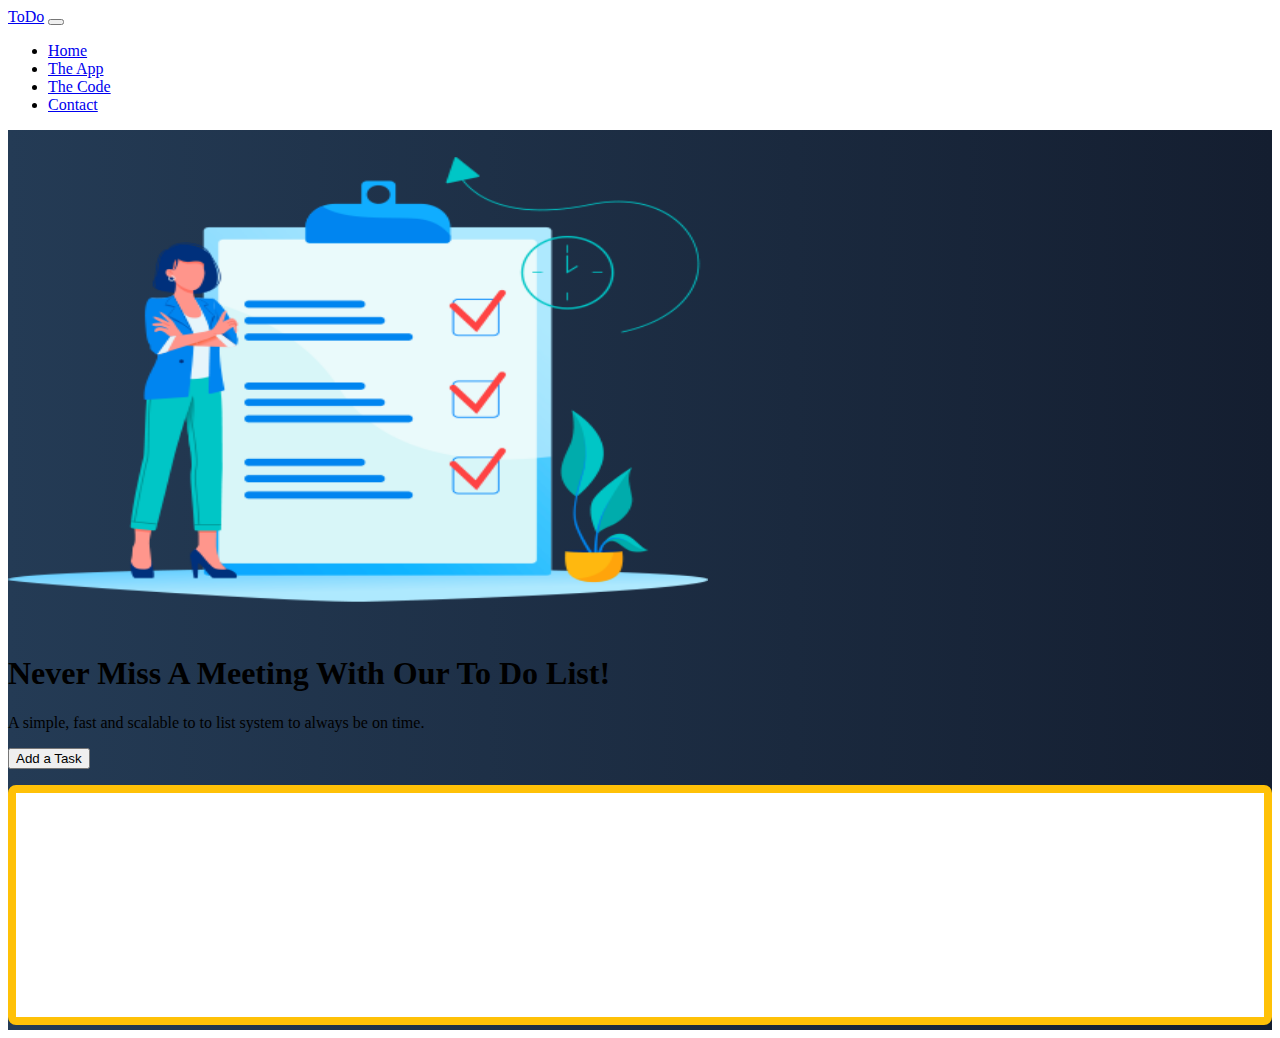
<file: index.html>
<!doctype html>
<html lang="en">

<head>
    <title>First Project (version 2)</title>
    <!-- Required meta tags -->
    <meta charset="utf-8">
    <meta name="viewport" content="width=device-width, initial-scale=1, shrink-to-fit=no">
    

    <!-- Bootstrap CSS -->
    <link href="https://cdn.jsdelivr.net/npm/bootstrap@5.0.0/dist/css/bootstrap.min.css" rel="stylesheet"
        integrity="sha384-wEmeIV1mKuiNpC+IOBjI7aAzPcEZeedi5yW5f2yOq55WWLwNGmvvx4Um1vskeMj0" crossorigin="anonymous">

        <link href="css/site.css" rel="stylesheet">    

   
        <!-- Convert this to an external style sheet -->
   
</head>

<body>
    <nav class="navbar navbar-expand-md navbar-dark fixed-top">
        <div class="container-fluid">
            <a class="navbar-brand" href="#">ToDo</a>
            <button class="navbar-toggler" type="button" data-bs-toggle="collapse" data-bs-target="#navbarCollapse"
                aria-controls="navbarCollapse" aria-expanded="false" aria-label="Toggle navigation">
                <span class="navbar-toggler-icon"></span>
            </button>
            <div class="collapse navbar-collapse" id="navbarCollapse">
                <ul class="navbar-nav me-auto mb-2 mb-md-0">
                    <li class="nav-item">
                        <a class="nav-link active" aria-current="page" href="index.html">Home</a>
                    </li>
                    <li class="nav-item">
                        <a class="nav-link" href="#">The App</a>
                    </li>
                    <li class="nav-item">
                        <a class="nav-link" href="#">The Code</a>
                    </li>
                    <li class="nav-item">
                        <a class="nav-link" href="contact.html">Contact</a>
                    </li>
                </ul>
            </div>
        </div>
    </nav>
    <!-- ======= Hero Section ======= -->
    <main id="hero">
        <div class="container col-xxl-8 px-4 py-5">
            <div class="row flex-lg-row-reverse align-items-center g-5 py-5">
                <div class="col-10 col-sm-8 col-lg-6">
                    <img src="/img/ToDoList.png"
                        class="d-block mx-lg-auto img-fluid" alt="Bootstrap Themes" width="700" height="500"
                        loading="lazy">
                </div>
                <div class="col-lg-6">
                    <h1 class="display-5 fw-bold lh-1 mb-3">Never Miss A Meeting With Our To Do List!</h1>
                    <p class="lead">A simple, fast and scalable to to list system to always be on time.
                    </p>
                    <div class="d-grid gap-2 d-md-flex justify-content-md-start">
                        <button type="button" onclick="addTask()" class="btn btn-warning btn-lg px-4 me-md-2">Add a Task</button>
                    </div>
                    <div class="taskContainer off-bottom" id="taskItems">
                        <div class="scrollbox">
                          <ul id="list" class="list list-group"></ul>
                        </div>
                    </div>
                    
                    
                </div>
            </div>
        </div>
    </main>
    <!-- Bootstrap JS -->
    <script src="https://cdn.jsdelivr.net/npm/bootstrap@5.0.0/dist/js/bootstrap.bundle.min.js"
        integrity="sha384-p34f1UUtsS3wqzfto5wAAmdvj+osOnFyQFpp4Ua3gs/ZVWx6oOypYoCJhGGScy+8" crossorigin="anonymous">
    </script>
  <script src="js/site.js"></script>
</body>

</html>
</file>
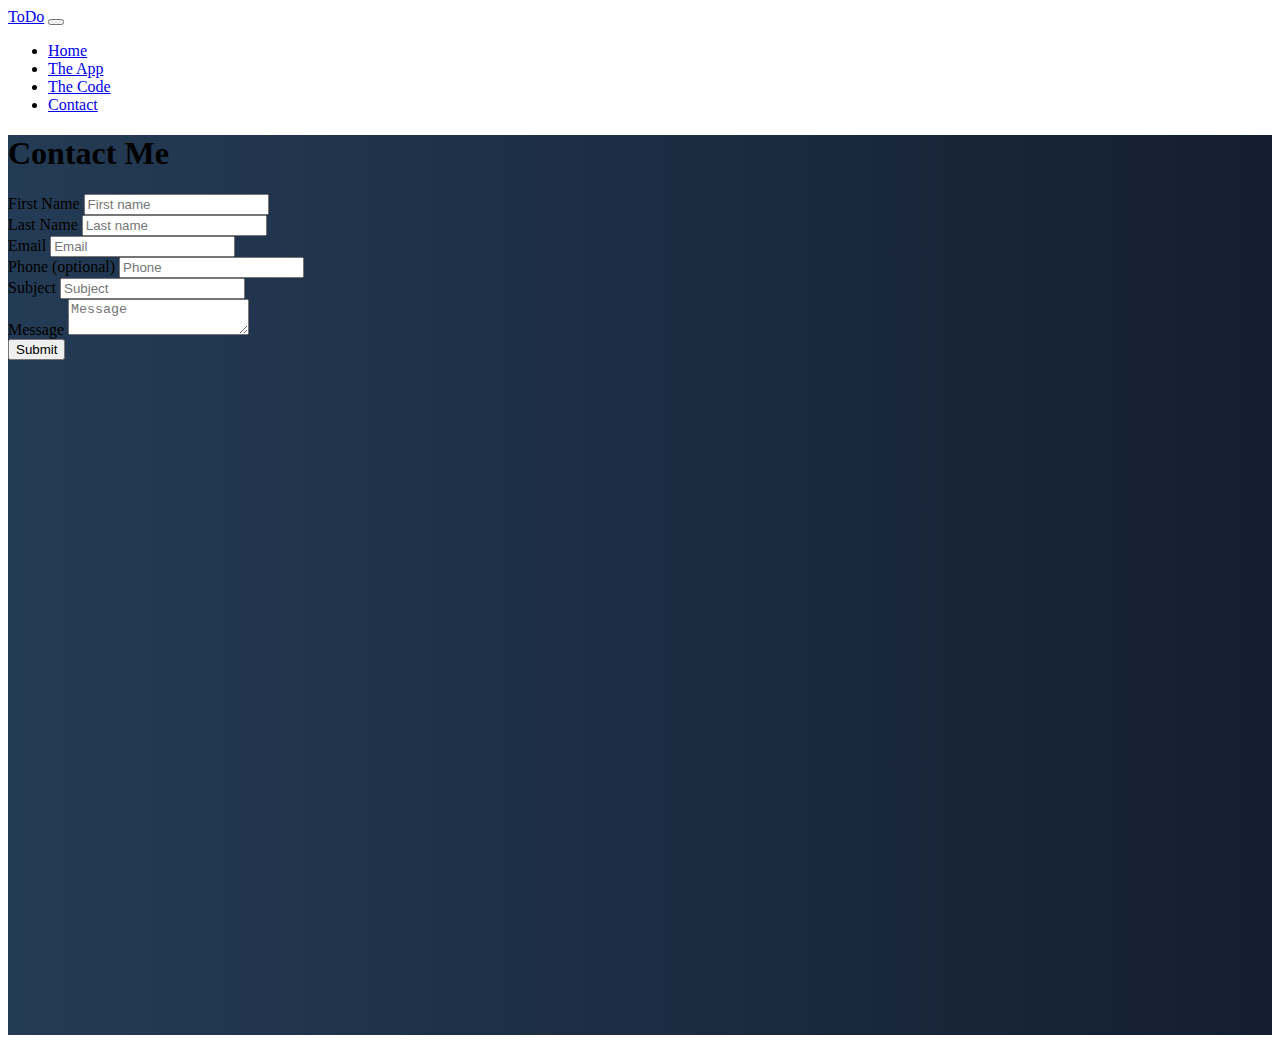
<file: contact.html>
<!doctype html>
<html lang="en">

<head>
    <title>First Project (version 2)</title>
    <!-- Required meta tags -->
    <meta charset="utf-8">
    <meta name="viewport" content="width=device-width, initial-scale=1, shrink-to-fit=no">

    <!-- Bootstrap CSS -->
    <link href="https://cdn.jsdelivr.net/npm/bootstrap@5.0.0/dist/css/bootstrap.min.css" rel="stylesheet"
        integrity="sha384-wEmeIV1mKuiNpC+IOBjI7aAzPcEZeedi5yW5f2yOq55WWLwNGmvvx4Um1vskeMj0" crossorigin="anonymous">

        <link href="css/site.css" rel="stylesheet">    
</head>

<body>
    <nav class="navbar navbar-expand-md navbar-dark fixed-top">
        <div class="container-fluid">
            <a class="navbar-brand" href="#">ToDo</a>
            <button class="navbar-toggler" type="button" data-bs-toggle="collapse" data-bs-target="#navbarCollapse"
                aria-controls="navbarCollapse" aria-expanded="false" aria-label="Toggle navigation">
                <span class="navbar-toggler-icon"></span>
            </button>
            <div class="collapse navbar-collapse" id="navbarCollapse">
                <ul class="navbar-nav me-auto mb-2 mb-md-0">
                    <li class="nav-item">
                        <a class="nav-link" aria-current="page" href="index.html">Home</a>
                    </li>
                    <li class="nav-item">
                        <a class="nav-link" href="#">The App</a>
                    </li>
                    <li class="nav-item">
                        <a class="nav-link" href="#">The Code</a>
                    </li>
                    <li class="nav-item">
                        <a class="nav-link active" href="contact.html">Contact</a>
                    </li>
                </ul>
            </div>
        </div>
    </nav>
    <!-- ======= Hero Section ======= -->
    <main id="hero">
        <div class="container col-xxl-8 px-4 py-5">
            <h1 class="text-center mb-3">Contact Me</h1>
            <form name="ToDo-ContactForm" method="POST" data-netlify-recaptcha="true" data-netlify="true" >
                <div class="row mb-1">
                    <div class="col">
                        <label class="form-label">First Name</label>
                        <input type="text" name="firstName" class="form-control" placeholder="First name"
                            aria-label="First name" required>
                    </div>
                    <div class="col">
                        <label class="form-label">Last Name</label>
                        <input type="text" name="lastName" class="form-control" placeholder="Last name"
                            aria-label="Last name" required>
                    </div>
                </div>
                <div class="row mb-1">
                    <div class="col">
                        <label class="form-label">Email</label>
                        <input type="email" name="email" class="form-control" placeholder="Email"
                            aria-label="Email" required>
                    </div>
                    <div class="col">
                        <label class="form-label">Phone (optional)</label>
                        <input type="text" name="phone" class="form-control" placeholder="Phone"
                            aria-label="Phone">
                    </div>
                </div>
                <div class="row mb-1">
                    <div class="col">
                        <label class="form-label">Subject</label>
                        <input type="text" name="subject" class="form-control" placeholder="Subject"
                            aria-label="Subject" required>
                    </div>
                </div>
                <div class="row mb-1">
                    <div class="col">
                        <label class="form-label">Message</label>
                        <textarea type="text" name="message" class="form-control" placeholder="Message"
                            aria-label="Message" required></textarea>
                    </div>
                </div>
                <div data-netlify-recaptcha="true"></div>
                <button type="submit" class="btn btn-primary mt-2">Submit</button>
            </form>
        </div>
    </main>
    <!-- Bootstrap JS -->
    <script src="https://cdn.jsdelivr.net/npm/bootstrap@5.0.0/dist/js/bootstrap.bundle.min.js"
        integrity="sha384-p34f1UUtsS3wqzfto5wAAmdvj+osOnFyQFpp4Ua3gs/ZVWx6oOypYoCJhGGScy+8" crossorigin="anonymous">
    </script>
</body>

</html>
</file>
<file: css/site.css>
body,
html {
    color: white
    height: 100%;
}

#hero {
    min-height: 100vh;
    background: #141E30;
    /* fallback for old browsers */
    background: -webkit-linear-gradient(to right, #243B55, #141E30);
    /* Chrome 10-25, Safari 5.1-6 */
    background: linear-gradient(to right, #243B55, #141E30);
    /* W3C, IE 10+/ Edge, Firefox 16+, Chrome 26+, Opera 12+, Safari 7+ */
}

.taskContainer {
    background-color: white;
    border: solid .5em #ffc107;
    border-radius: .5em;
    box-sizing: border-box;
    flex: 0 0 30%;
    height: 240px;
    margin-top: 1em;
    overflow: auto;
}


#taskItems {
    overflow: hidden;
    position: relative;

}

#taskItems .scrollbox {
    height: 100%;
    overflow: auto;
}


.list {
    list-style: none;
    margin: 0;
    padding: 0;
}

.item {
    background-color: lightgray;
    color: #212121;
    margin: .25em;
    padding: .5em;
}
</file>
